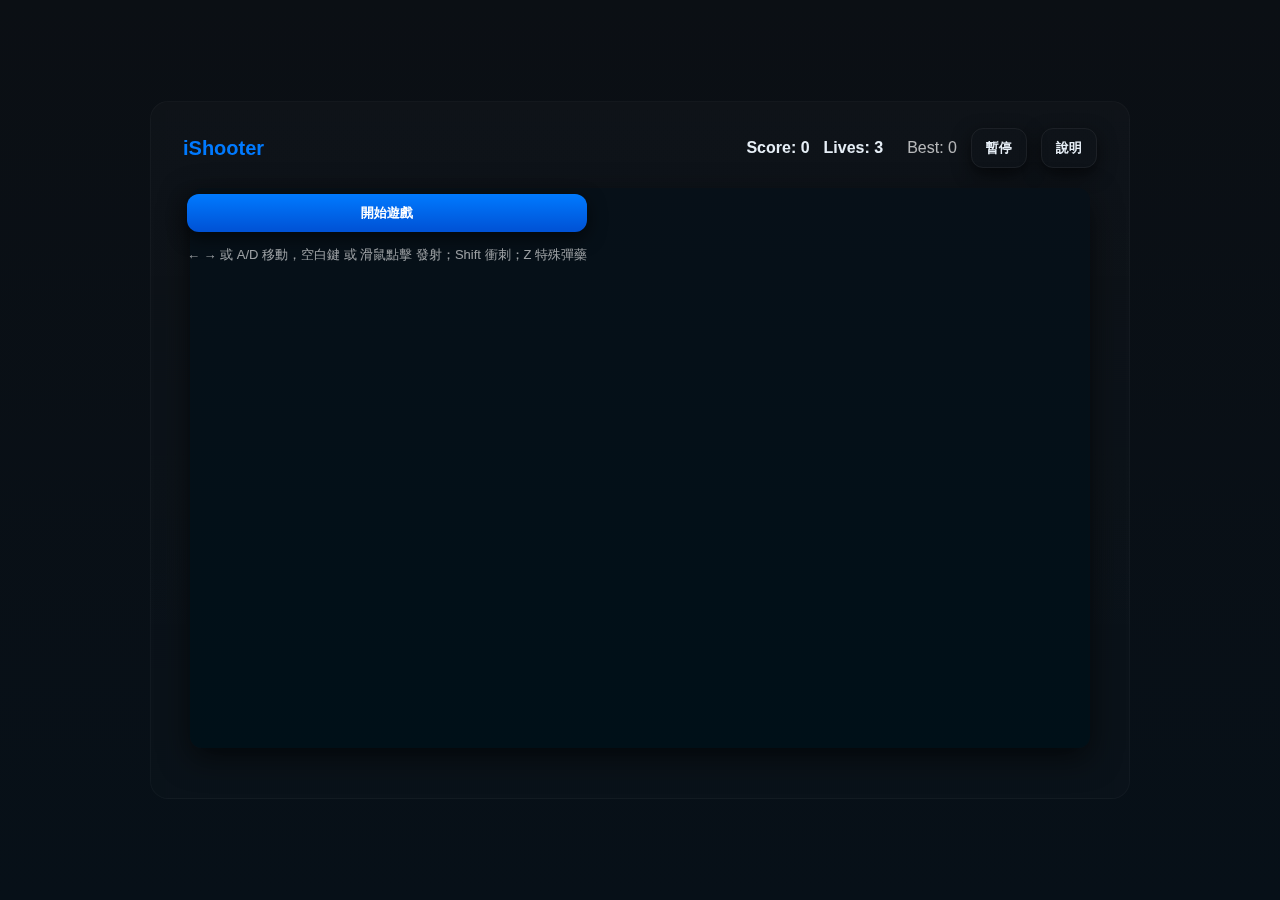
<file: index.html>
<!doctype html>
<html lang="zh-Hant">
	<head>
		<meta charset="utf-8" />
		<meta name="viewport" content="width=device-width, initial-scale=1" />
		<title>iShooter — Apple 風格射擊遊戲</title>
		<link rel="stylesheet" href="style.css">
	</head>
	<body class="dark">
		<div class="game-wrap">
					<header class="game-topbar">
						<div class="brand">iShooter</div>
						<div class="hud">
							<div class="score">Score: <span id="score">0</span></div>
							<div class="lives">Lives: <span id="lives">3</span></div>
							<div class="highscore">Best: <span id="highscore">0</span></div>
							<button id="pauseBtn" class="btn">暫停</button>
							<button id="helpBtn" class="btn">說明</button>
						</div>
					</header>

			<main class="game-area">
				<canvas id="gameCanvas" width="900" height="560" aria-label="射擊遊戲畫布"></canvas>
						<div class="overlay">
							<button id="startBtn" class="btn primary">開始遊戲</button>
							<button id="restartBtn" class="btn" style="display:none">重新開始</button>
							<p class="hint">← → 或 A/D 移動，空白鍵 或 滑鼠點擊 發射；Shift 衝刺；Z 特殊彈藥</p>
						</div>
			</main>

			<div id="effects" aria-hidden="true"></div>
					<!-- 說明 modal -->
					<div id="helpModal" class="help-modal" role="dialog" aria-hidden="true">
						<div class="help-card">
							<h2>遊戲說明</h2>
							<ul>
								<li>左右移動：← → 或 A / D</li>
								<li>射擊：空白鍵或點擊畫布</li>
								<li>衝刺：按住 Shift（有冷卻）</li>
								<li>特殊彈藥：按 Z（需拾取或取得）</li>
								<li>收集掉落的道具以獲得生命、特殊彈藥或暫時效果</li>
							</ul>
							<button id="closeHelp" class="btn">關閉</button>
						</div>
					</div>

			<footer class="game-footer">
				<small></small>
			</footer>
		</div>

		<script src="script.js"></script>
	</body>
</html>
</file>
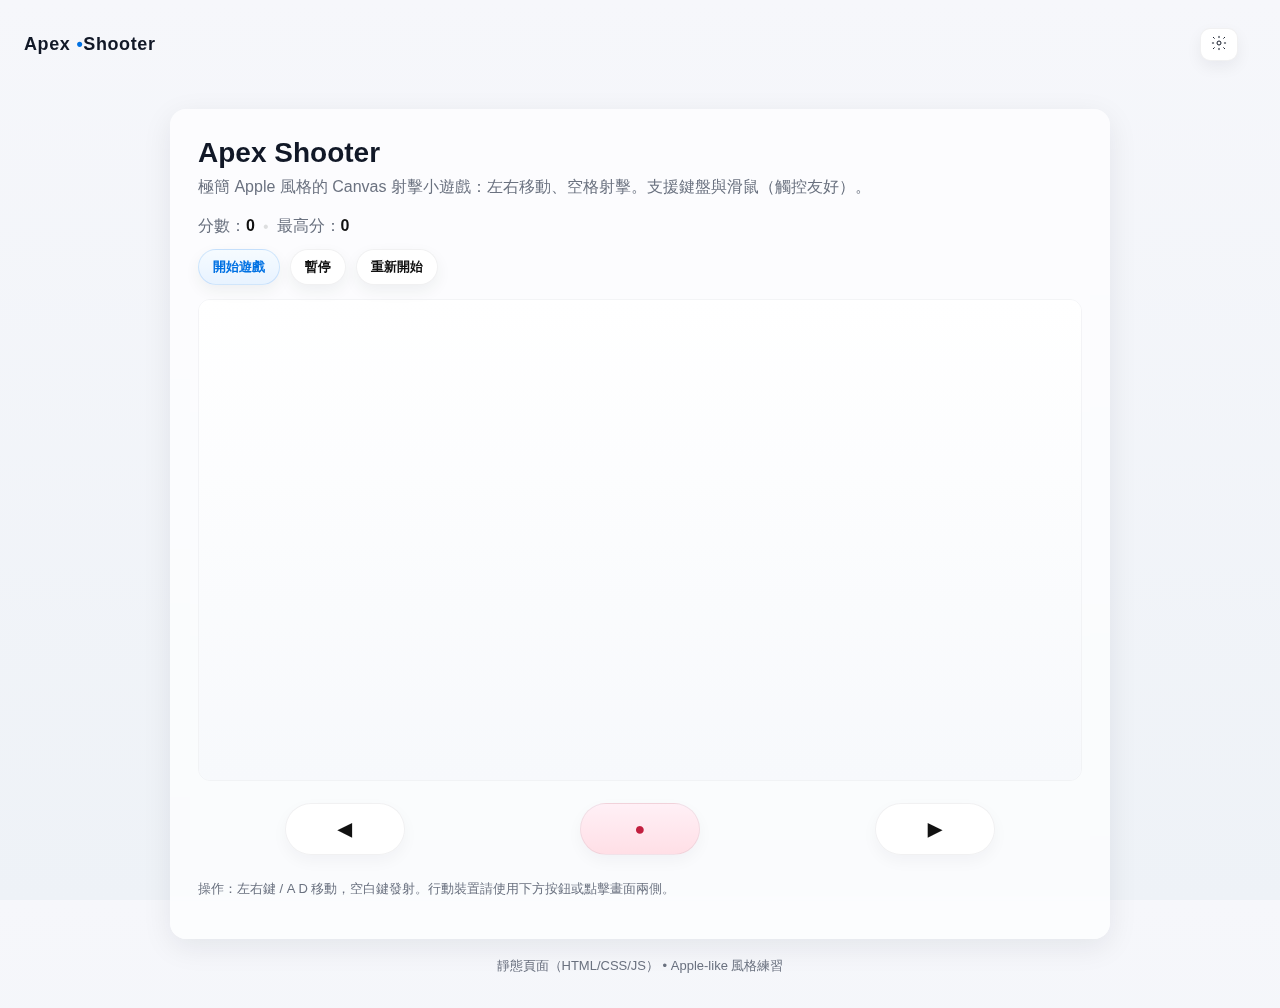
<file: 7/index.html>
<!doctype html>
<html lang="zh-Hant">
<head>
  <meta charset="utf-8" />
  <meta name="viewport" content="width=device-width,initial-scale=1" />
  <title>Apex Shooter — Apple 風格靜態射擊遊戲</title>
  <link rel="stylesheet" href="css/style.css">
</head>
<body>
  <header class="site-header">
    <div class="brand">Apex<span class="dot">•</span>Shooter</div>
    <div class="header-actions">
      <button id="themeToggle" class="btn theme-toggle" aria-label="切換主題" title="切換主題">
        <!-- Sun (light) -->
        <span class="icon sun" aria-hidden="true">
          <svg width="16" height="16" viewBox="0 0 24 24" fill="none" xmlns="http://www.w3.org/2000/svg"><path d="M12 4V2M12 22v-2M4.93 4.93L3.51 3.51M20.49 20.49l-1.42-1.42M4 12H2M22 12h-2M4.93 19.07l-1.42 1.42M20.49 3.51l-1.42 1.42" stroke="currentColor" stroke-width="1.5" stroke-linecap="round" stroke-linejoin="round"/><circle cx="12" cy="12" r="3" stroke="currentColor" stroke-width="1.5"/></svg>
        </span>
        <!-- Moon (dark) -->
        <span class="icon moon" aria-hidden="true">
          <svg width="16" height="16" viewBox="0 0 24 24" fill="none" xmlns="http://www.w3.org/2000/svg"><path d="M21 12.79A9 9 0 1111.21 3 7 7 0 0021 12.79z" stroke="currentColor" stroke-width="1.5" stroke-linecap="round" stroke-linejoin="round"/></svg>
        </span>
      </button>
    </div>
  </header>

  <main class="container">
    <section class="card">
      <h1 class="title">Apex Shooter</h1>
      <p class="lead">極簡 Apple 風格的 Canvas 射擊小遊戲：左右移動、空格射擊。支援鍵盤與滑鼠（觸控友好）。</p>

      <div class="controls">
        <div class="status">
          <div class="score-wrap">
            <span>分數：<strong id="score">0</strong></span>
            <span class="sep">•</span>
            <span>最高分：<strong id="highScore">0</strong></span>
          </div>
          <span id="message" class="message"></span>
        </div>

        <div class="buttons">
          <button id="startBtn" class="btn primary">開始遊戲</button>
          <button id="pauseBtn" class="btn">暫停</button>
          <button id="restartBtn" class="btn">重新開始</button>
        </div>
      </div>

      <div class="game-wrap">
        <canvas id="gameCanvas" width="800" height="600"></canvas>
      </div>

      <!-- touch controls for mobile -->
      <div class="touch-controls" aria-hidden="false">
        <button id="touchLeft" class="touch-btn" aria-label="左移">◀</button>
        <button id="touchFire" class="touch-btn fire" aria-label="射擊">●</button>
        <button id="touchRight" class="touch-btn" aria-label="右移">▶</button>
      </div>

      <div class="hint">
        <p>操作：左右鍵 / A D 移動，空白鍵發射。行動裝置請使用下方按鈕或點擊畫面兩側。</p>
      </div>

    </section>

    <footer class="meta">
      <p>靜態頁面（HTML/CSS/JS） • Apple-like 風格練習</p>
    </footer>
  </main>

  <script src="js/game.js" defer></script>
</body>
</html>
</file>
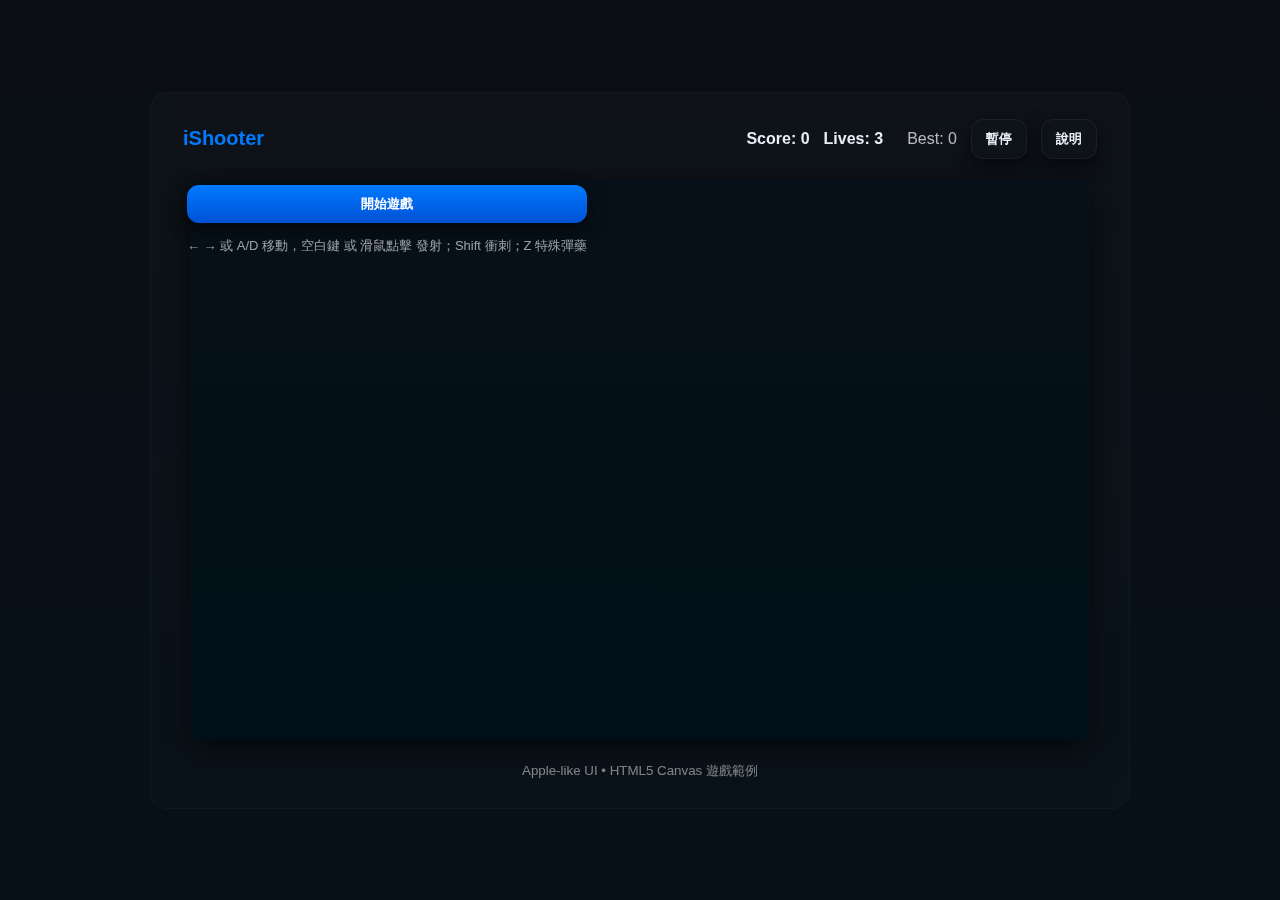
<file: first.html>
<!doctype html>
<html lang="zh-Hant">
	<head>
		<meta charset="utf-8" />
		<meta name="viewport" content="width=device-width, initial-scale=1" />
		<title>iShooter — Apple 風格射擊遊戲</title>
		<link rel="stylesheet" href="style.css">
	</head>
	<body class="dark">
		<div class="game-wrap">
					<header class="game-topbar">
						<div class="brand">iShooter</div>
						<div class="hud">
							<div class="score">Score: <span id="score">0</span></div>
							<div class="lives">Lives: <span id="lives">3</span></div>
							<div class="highscore">Best: <span id="highscore">0</span></div>
							<button id="pauseBtn" class="btn">暫停</button>
							<button id="helpBtn" class="btn">說明</button>
						</div>
					</header>

			<main class="game-area">
				<canvas id="gameCanvas" width="900" height="560" aria-label="射擊遊戲畫布"></canvas>
						<div class="overlay">
							<button id="startBtn" class="btn primary">開始遊戲</button>
							<button id="restartBtn" class="btn" style="display:none">重新開始</button>
							<p class="hint">← → 或 A/D 移動，空白鍵 或 滑鼠點擊 發射；Shift 衝刺；Z 特殊彈藥</p>
						</div>
			</main>

			<div id="effects" aria-hidden="true"></div>
					<!-- 說明 modal -->
					<div id="helpModal" class="help-modal" role="dialog" aria-hidden="true">
						<div class="help-card">
							<h2>遊戲說明</h2>
							<ul>
								<li>左右移動：← → 或 A / D</li>
								<li>射擊：空白鍵或點擊畫布</li>
								<li>衝刺：按住 Shift（有冷卻）</li>
								<li>特殊彈藥：按 Z（需拾取或取得）</li>
								<li>收集掉落的道具以獲得生命、特殊彈藥或暫時效果</li>
							</ul>
							<button id="closeHelp" class="btn">關閉</button>
						</div>
					</div>

			<footer class="game-footer">
				<small>Apple-like UI • HTML5 Canvas 遊戲範例</small>
			</footer>
		</div>

		<script src="script.js"></script>
	</body>
</html>
</file>
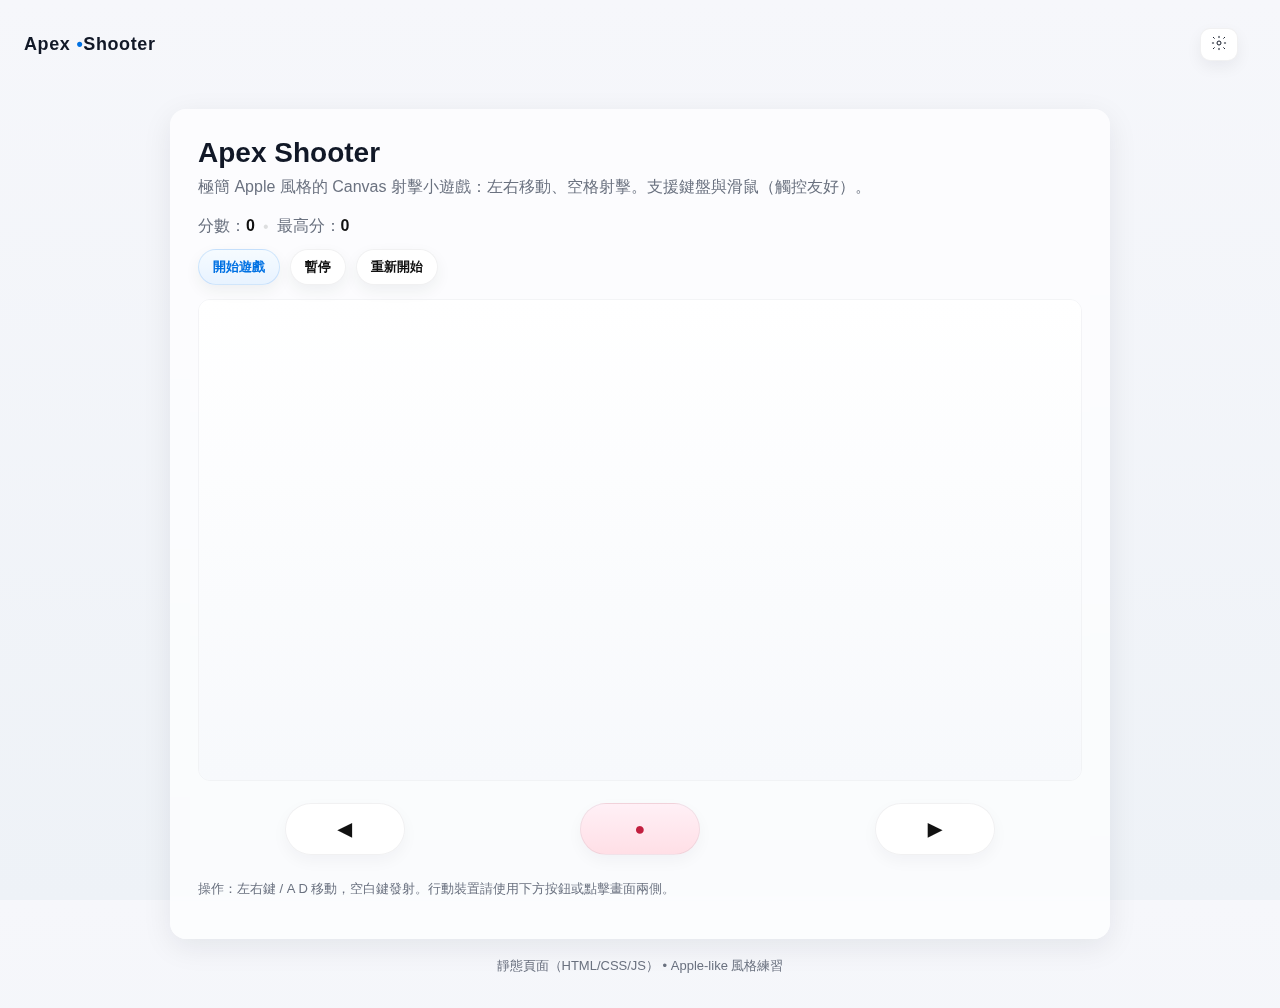
<file: 7/index1.html>
<!doctype html>
<html lang="zh-Hant">
<head>
  <meta charset="utf-8" />
  <meta name="viewport" content="width=device-width,initial-scale=1" />
  <title>Apex Shooter — Apple 風格靜態射擊遊戲</title>
  <link rel="stylesheet" href="css/style.css">
</head>
<body>
  <header class="site-header">
    <div class="brand">Apex<span class="dot">•</span>Shooter</div>
    <div class="header-actions">
      <button id="themeToggle" class="btn theme-toggle" aria-label="切換主題" title="切換主題">
        <!-- Sun (light) -->
        <span class="icon sun" aria-hidden="true">
          <svg width="16" height="16" viewBox="0 0 24 24" fill="none" xmlns="http://www.w3.org/2000/svg"><path d="M12 4V2M12 22v-2M4.93 4.93L3.51 3.51M20.49 20.49l-1.42-1.42M4 12H2M22 12h-2M4.93 19.07l-1.42 1.42M20.49 3.51l-1.42 1.42" stroke="currentColor" stroke-width="1.5" stroke-linecap="round" stroke-linejoin="round"/><circle cx="12" cy="12" r="3" stroke="currentColor" stroke-width="1.5"/></svg>
        </span>
        <!-- Moon (dark) -->
        <span class="icon moon" aria-hidden="true">
          <svg width="16" height="16" viewBox="0 0 24 24" fill="none" xmlns="http://www.w3.org/2000/svg"><path d="M21 12.79A9 9 0 1111.21 3 7 7 0 0021 12.79z" stroke="currentColor" stroke-width="1.5" stroke-linecap="round" stroke-linejoin="round"/></svg>
        </span>
      </button>
    </div>
  </header>

  <main class="container">
    <section class="card">
      <h1 class="title">Apex Shooter</h1>
      <p class="lead">極簡 Apple 風格的 Canvas 射擊小遊戲：左右移動、空格射擊。支援鍵盤與滑鼠（觸控友好）。</p>

      <div class="controls">
        <div class="status">
          <div class="score-wrap">
            <span>分數：<strong id="score">0</strong></span>
            <span class="sep">•</span>
            <span>最高分：<strong id="highScore">0</strong></span>
          </div>
          <span id="message" class="message"></span>
        </div>

        <div class="buttons">
          <button id="startBtn" class="btn primary">開始遊戲</button>
          <button id="pauseBtn" class="btn">暫停</button>
          <button id="restartBtn" class="btn">重新開始</button>
        </div>
      </div>

      <div class="game-wrap">
        <canvas id="gameCanvas" width="800" height="600"></canvas>
      </div>

      <!-- touch controls for mobile -->
      <div class="touch-controls" aria-hidden="false">
        <button id="touchLeft" class="touch-btn" aria-label="左移">◀</button>
        <button id="touchFire" class="touch-btn fire" aria-label="射擊">●</button>
        <button id="touchRight" class="touch-btn" aria-label="右移">▶</button>
      </div>

      <div class="hint">
        <p>操作：左右鍵 / A D 移動，空白鍵發射。行動裝置請使用下方按鈕或點擊畫面兩側。</p>
      </div>

    </section>

    <footer class="meta">
      <p>靜態頁面（HTML/CSS/JS） • Apple-like 風格練習</p>
    </footer>
  </main>

  <script src="js/game.js" defer></script>
</body>
</html>
</file>
<file: style.css>
/* Apple-like (light, frosted) */
:root{
  --bg: #f2f5f8;
  --card: rgba(255,255,255,0.8);
  --glass: rgba(255,255,255,0.6);
  --accent: #007aff;
  --muted: #6b7280;
  --text: #0b1220;
  /* dark theme vars (will apply when .dark on body) */
  --dark-bg: #0b0f14;
  --dark-card: rgba(20,24,30,0.6);
  --dark-text: #e6eef6;
  --coin-color: #FFD166;
  --brick-color: #c2410c;
}
*{box-sizing:border-box}
html,body{height:100%}
body{
  margin:0;
  font-family: -apple-system, BlinkMacSystemFont, 'Segoe UI', Roboto, 'Noto Sans TC', 'Helvetica Neue', Arial;
  background: linear-gradient(180deg, var(--bg), #e9eef3);
  color:var(--text);
  display:flex;
  align-items:center;
  justify-content:center;
  padding:32px;
}
.container{
  width:780px;
  max-width:95vw;
  background: rgba(255,255,255,0.6);
  backdrop-filter: blur(10px) saturate(120%);
  -webkit-backdrop-filter: blur(10px) saturate(120%);
  border-radius:20px;
  border:1px solid rgba(15,23,42,0.06);
  padding:20px;
  box-shadow: 0 6px 30px rgba(15,23,42,0.08);
}

/* dark mode by adding .dark to body */
body.dark{
  background: linear-gradient(180deg, var(--dark-bg), #071018);
  color: var(--dark-text);
}
body.dark .container{
  background: var(--dark-card);
  border:1px solid rgba(255,255,255,0.04);
  box-shadow: 0 8px 40px rgba(2,6,23,0.6);
}
body.dark .reel{
  background: linear-gradient(180deg,#0f1720,#071018);
}
body.dark .reel-item{filter: drop-shadow(0 6px 18px rgba(0,0,0,0.6));}
body.dark .btn{box-shadow: 0 6px 18px rgba(0,0,0,0.6);}
.topbar{
  display:flex;
  justify-content:space-between;
  align-items:center;
  padding:6px 12px;
}
.topbar h1{
  font-weight:700;
  margin:0;
  letter-spacing:0.6px;
}
.credits{font-weight:600;color:var(--muted)}
.machine-area{display:flex;justify-content:center;padding:24px}
.machine{
  width:100%;
  background: var(--card);
  border-radius:14px;
  padding:18px;
  display:flex;
  flex-direction:column;
  gap:12px;
}
.panel{
  display:flex;
  gap:16px;
  justify-content:center;
  align-items:center;
  padding:12px;
  background: linear-gradient(180deg, rgba(255,255,255,0.5), rgba(250,250,250,0.6));
  border-radius:12px;
}
.reel{
  width:150px;
  height:150px;
  background: linear-gradient(180deg,#ffffff,#f7fbff);
  border-radius:16px;
  border:1px solid rgba(15,23,42,0.06);
  display:flex;
  align-items:flex-start;
  justify-content:flex-start;
  position:relative;
  overflow:hidden;
}
.reel::after{
  content:'';
  position:absolute;
  inset:0;
  background: linear-gradient(180deg, rgba(255,255,255,0.2), rgba(255,255,255,0));
  pointer-events:none;
}

.reel-track{
  display:flex;
  flex-direction:column;
  width:100%;
  will-change: transform;
}
.reel-item{
  width:100%;
  height:150px; /* same as .reel height */
  object-fit:contain;
  display:block;
  margin:0 auto;
  padding:12px 0;
}
.controls{display:flex;gap:12px;align-items:center;justify-content:center;margin-top:6px}
.btn{
  background: linear-gradient(180deg,var(--accent), #0051d4);
  color:#fff;
  border:none;
  padding:10px 18px;
  font-weight:700;
  border-radius:12px;
  cursor:pointer;
  box-shadow: 0 6px 18px rgba(3,102,214,0.18);
}
.lever{
  background:transparent;
  color:var(--accent);
  border:1px solid rgba(0,122,255,0.12);
  padding:8px 12px;
  border-radius:10px;
  cursor:pointer;
  transform-origin:top center;
}
.info{display:flex;justify-content:space-between;align-items:center;margin-top:6px;padding:6px 10px}
#message{font-weight:700;color:var(--muted)}
.payouts{font-size:13px;color:var(--muted);text-align:right}
.footer{padding:8px;text-align:center;color:var(--muted)}

/* effects layer */
#effects{
  position:fixed;
  pointer-events:none;
  inset:0;
  z-index:9999;
}

/* coin */
.coin{
  position:absolute;
  width:28px;
  height:28px;
  border-radius:50%;
  background: var(--coin-color);
  box-shadow: 0 4px 8px rgba(0,0,0,0.35);
  transform-origin:center;
  will-change: transform, opacity;
}
@keyframes coinFall{
  0%{transform: translateY(-40vh) rotate(0deg); opacity:1}
  70%{opacity:1}
  100%{transform: translateY(110vh) rotate(720deg); opacity:0}
}

/* brick */
.brick{
  position:absolute;
  width:48px;
  height:28px;
  background: var(--brick-color);
  box-shadow: 0 6px 14px rgba(0,0,0,0.5);
  transform-origin:center;
}
@keyframes brickFall{
  0%{transform: translateY(-40vh) rotate(-10deg); opacity:1}
  100%{transform: translateY(80vh) rotate(40deg); opacity:1}
}

/* --- Game specific styles --- */
.game-wrap{
  width:980px;
  max-width:96vw;
  margin:28px auto;
  padding:18px;
  border-radius:18px;
  background: linear-gradient(180deg, rgba(255,255,255,0.02), rgba(255,255,255,0.01));
  backdrop-filter: blur(6px);
  -webkit-backdrop-filter: blur(6px);
  border: 1px solid rgba(255,255,255,0.03);
}
.game-topbar{
  display:flex;
  justify-content:space-between;
  align-items:center;
  padding:8px 14px;
}
.brand{
  font-weight:700;
  font-size:20px;
  color:var(--accent);
}
.hud{display:flex;gap:14px;align-items:center}
.hud .score, .hud .lives{color:var(--dark-text);font-weight:600}
.game-area{position:relative;display:flex;justify-content:center;padding:12px}
.game-area{position:relative;display:flex;justify-content:center;padding:12px}
#gameCanvas{border-radius:12px;background:linear-gradient(180deg,#071018,#001018);box-shadow:0 10px 30px rgba(0,0,0,0.6);display:block}
.overlay{position:absolute;top:18px;left:18px;display:flex;flex-direction:column;gap:8px}
.btn{background:transparent;border:1px solid rgba(255,255,255,0.06);padding:10px 14px;border-radius:12px;color:var(--dark-text);cursor:pointer}
.btn.primary{background:linear-gradient(180deg,var(--accent),#0051d4);color:#fff;border:none}
.hint{color:rgba(255,255,255,0.6);font-size:13px;margin-top:6px}
.game-footer{text-align:center;padding:10px;color:rgba(255,255,255,0.5)}

/* HUD tweaks */
.hud{align-items:center}
.hud .highscore{margin-left:10px;color:rgba(255,255,255,0.7)}

/* help modal */
.help-modal{position:fixed;inset:0;display:none;align-items:center;justify-content:center;background:rgba(2,6,23,0.6);z-index:10000}
.help-modal[aria-hidden="false"]{display:flex}
.help-card{background:var(--dark-card);padding:20px;border-radius:12px;max-width:480px;color:var(--dark-text);box-shadow:0 12px 40px rgba(0,0,0,0.6)}
.help-card h2{margin-top:0}
.help-card ul{padding-left:18px}

/* 響應式 */
@media (max-width:720px){
  .panel{flex-direction:column}
  .reel{width:72vw;height:72vw;font-size:8vw}
}
</file>
<file: 7/css/style.css>
/* Apple-like minimal style */
:root{
  --bg-1: #f6f7fb;
  --bg-2: #eef2f7;
  --card-bg: rgba(255,255,255,0.7);
  --muted: #6b7280;
  --accent: #0071e3; /* Apple-blue-ish */
  --text: #111827;
  --btn-bg: #ffffff;
  --canvas-bg-top: #ffffff;
  --canvas-bg-bot: #f7f9fc;
}

/* dark theme overrides */
body.dark{
  --bg-1: #0b1220;
  --bg-2: #0f1724;
  --card-bg: rgba(18,24,32,0.6);
  --muted: #9aa4b2;
  --accent: #4aa3ff;
  --text: #e6eef8;
  --btn-bg: rgba(255,255,255,0.04);
  --canvas-bg-top: #081020;
  --canvas-bg-bot: #07121a;
}

*{box-sizing:border-box}
html,body{height:100%}
body{
  margin:0;
  font-family:-apple-system, BlinkMacSystemFont, 'Segoe UI', Roboto, 'Helvetica Neue', Arial;
  background: linear-gradient(180deg,var(--bg-1),var(--bg-2));
  color:var(--text);
  -webkit-font-smoothing:antialiased;
  -moz-osx-font-smoothing:grayscale;
}

.site-header{
  padding:28px 24px 0;
}
.brand{
  font-weight:600;
  font-size:18px;
  letter-spacing:0.6px;
}
.brand .dot{color:var(--accent); margin-left:6px}

.container{
  max-width:980px;
  margin:28px auto;
  padding:20px;
}

.card{
  background:var(--card-bg);
  border-radius:16px;
  padding:28px;
  box-shadow:0 8px 30px rgba(17,24,39,0.08);
  backdrop-filter: blur(8px) saturate(120%);
}

.title{font-size:28px; margin:0 0 8px}
.lead{color:var(--muted); margin:0 0 18px}

.controls{display:flex;flex-direction:column;gap:12px;margin-bottom:14px}
.status{display:flex;justify-content:space-between;align-items:center;color:var(--muted)}
.status strong{color:#111;font-weight:700}
.message{color:var(--accent);font-weight:600}

.score-wrap{display:flex;align-items:center;gap:8px}
.score-wrap .sep{color:rgba(0,0,0,0.12)}

.buttons{display:flex;gap:10px}
.btn{
  appearance:none;border:0;padding:8px 14px;border-radius:999px;background:#fff;color:#111;border:1px solid rgba(17,24,39,0.06);
  box-shadow:0 6px 16px rgba(17,24,39,0.06);
  cursor:pointer;font-weight:600
}
.btn.theme-toggle{padding:6px 10px;font-size:13px}
.btn.primary{background:linear-gradient(180deg,#f6fbff,#e8f3ff);border-color:rgba(0,113,227,0.15);color:var(--accent)}
.btn:active{transform:translateY(1px)}

.game-wrap{margin-top:10px;border-radius:12px;overflow:hidden;border:1px solid rgba(17,24,39,0.04)}
#gameCanvas{display:block;width:100%;height:480px;background:linear-gradient(180deg,#ffffff, #f7f9fc);}

/* make canvas background follow theme variables */
#gameCanvas{background:linear-gradient(180deg,var(--canvas-bg-top), var(--canvas-bg-bot)); transition:background 240ms ease}

/* header actions alignment */
.site-header{display:flex;align-items:center;justify-content:space-between}
.header-actions{margin-right:18px}

/* transitions for theme change */
body, .card, .btn, .touch-btn{transition:background-color 220ms ease, color 220ms ease, box-shadow 220ms ease}

/* theme toggle icons */
.theme-toggle .icon{display:inline-flex;align-items:center;justify-content:center}
.theme-toggle .icon svg{display:block}
.theme-toggle .moon{display:none}
body.dark .theme-toggle .sun{display:none}
body.dark .theme-toggle .moon{display:inline-flex}

/* show subtle border/background for toggle in dark mode */
.theme-toggle{background:var(--btn-bg);border-radius:10px}
.theme-toggle svg{color:var(--text)}

.hint{margin-top:12px;color:var(--muted);font-size:13px}

.meta{margin-top:18px;color:var(--muted);font-size:13px;text-align:center}

/* touch controls */
.touch-controls{display:flex;justify-content:space-around;gap:12px;padding:12px 6px;background:transparent;position:relative;margin-top:10px}
.touch-btn{flex:1;max-width:120px;background:rgba(255,255,255,0.85);border:1px solid rgba(17,24,39,0.06);padding:14px;border-radius:999px;font-weight:700;font-size:18px;color:#111;box-shadow:0 6px 16px rgba(17,24,39,0.04)}
.touch-btn.fire{background:linear-gradient(180deg,#fff0f6,#ffdfe6);color:#c21f3f}
.touch-btn:active{transform:translateY(1px)}

/* small screens */
@media (max-width:640px){
  .container{padding:14px}
  .title{font-size:22px}
  #gameCanvas{height:360px}
  .buttons{flex-wrap:wrap}
  .touch-controls{position:fixed;left:12px;right:12px;bottom:18px;background:rgba(255,255,255,0.6);backdrop-filter:blur(6px);border-radius:999px;padding:10px}
}
</file>
